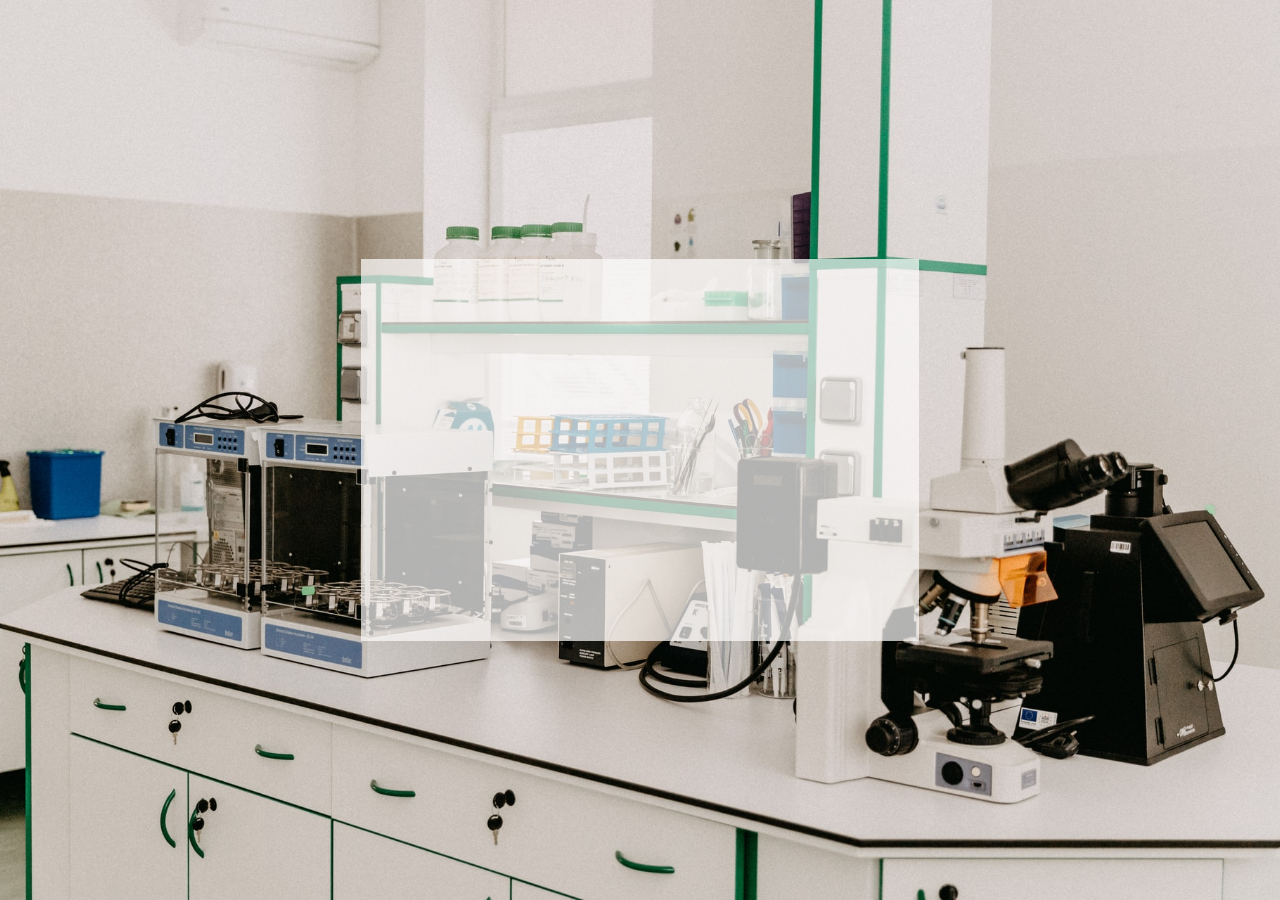
<file: index.html>
<!DOCTYPE html>
<html lang="pt-br">

    <head>
        <meta charset="UTF-8" />
        <meta http-equiv="X-UA-Compatible" content="IE=edge" />
        <meta name="viewport" content="width=device-width, initial-scale=1.0" />
        <meta name="description" content="Página inicial do Biotec Enterprises.">
        <meta name="keywords" content="biotec, jogo, biotecnologia">
        <meta name="author" content="Matheus Finger">
        <meta name="robots" content="index">
        <link rel="stylesheet" href="css/style.css">
        <title>Biotec Enterprises</title>
        <link rel="shortcut icon" type="imagem/x-icon" href="./icon/favicon.ico">
        <style>
            
            .cta {
                visibility: hidden;
                
                animation: 1s button_reveal;
                animation-fill-mode: forwards;
                animation-delay: 3.5s;
            }

            @keyframes button_reveal {
                0% {
                    opacity: 0;
                }
                100% {
                    visibility: visible;
                    opacity: 1;
                }
            }
        </style>
    </head>
    <body>
        <section id="presentation">
            <div class="presentation container">
                <div>
                    <h1>Olá,<span></span>
                    <h1>bem-vinde ao<span></span></h1>
                    <h1>Biotec Enterprises<span></span></h1>
                    <a href="paginas/inicio.html" type="button" class="cta">Iniciar</a>
                </div>
            </div>
        </section>
    </body>
</html>
</file>
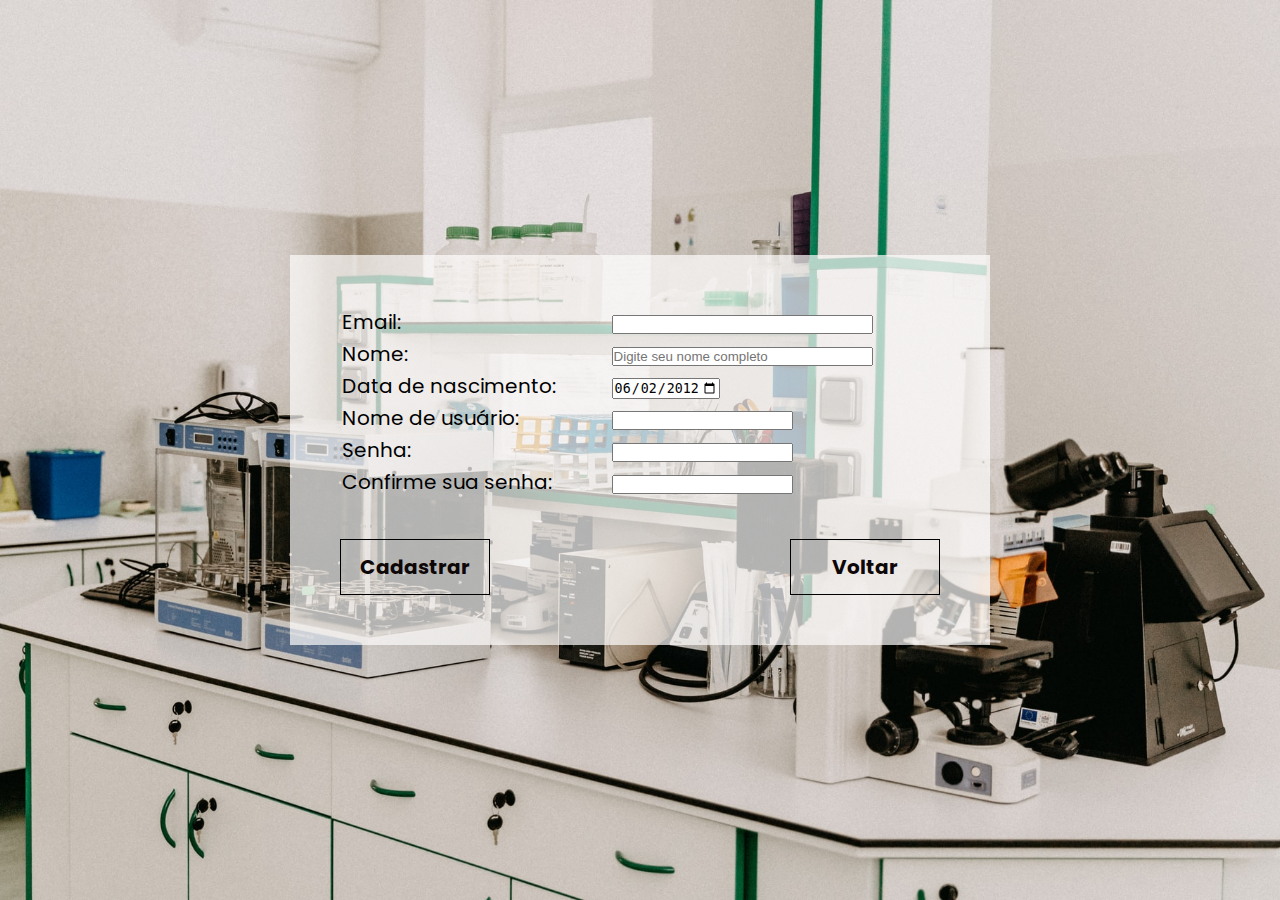
<file: paginas/cadastro.html>
<!DOCTYPE html>
<html lang="pt-br">

    <head>
        <meta charset="UTF-8" />
        <meta http-equiv="X-UA-Compatible" content="IE=edge" />
        <meta name="viewport" content="width=device-width, initial-scale=1.0" />
        <title>Backrooms</title>
        <link rel="shortcut icon" type="imagem/x-icon" href="../icon/favicon.ico">
        <link rel="stylesheet" href="../css/style.css">

        <style>
            .cadastro {
                font-size: 2em;
            }
            .grid_cadastro {
                width: 600px;
            }
            .container {
                align-items: center;
                justify-content: center;
            }
            #btnCadastro, #btnVoltar {
                padding: 12px;
                display: inline-block;
                margin: auto;
                margin-top: 40px;
                font-size: 1em;
                background-color: transparent;
                font-weight: 700;

                text-align: center;
                border: 1px solid black;
                width: 150px;
            }
            #btnVoltar {
                float: right;
            }
            #btnCadastro:hover{
                cursor: pointer;
            }
        </style>
    </head>
    
    <body>
        <section id="presentation">
            <div class="presentation container">
                <div class="cadastro">
                    <form>
                        <table class="grid_cadastro">
                            <tr>
                                <td><label for="email_cadastro">Email: </label></td>
                                <td><input type="email" id="email_cadastro" name="email_cadastro" size="30" required></td>
                            </tr>
                            <tr>
                                <td><label for="nome_cadastro">Nome: </label></td>
                                <td><input type="text" id="usuario_cadastro" name="usuario_cadastro" placeholder="Digite seu nome completo" size="30" required></td>
                            </tr>
                            <tr>
                                <td><label for="data_cadastro">Data de nascimento: </label></td>
                                <td><input type="date" id="data_cadastro" name="data_cadastro" value="2012-06-02" min="1920-01-01" max="2012-06-02"></td>
                            </tr>
                            <tr>
                                <td><label for="usuario_cadastro">Nome de usuário: </label></td>
                                <td><input type="text" id="usuario_cadastro" name="usuario_cadastro" required></td>
                            </tr>
                            <tr>
                                <td><label for="senha_cadastro">Senha: </label></td>
                                <td><input type="password" id="senha_cadastro" name="senha_cadastro" required></td>
                            </tr>
                            <tr>
                                <td><label for="conf_senha">Confirme sua senha: </label></td>
                                <td><input type="password" id="conf_senha" name="conf_senha" required></td>
                            </tr>
                        </table>
                        <a id="btnCadastro" href="posCadastro.html">Cadastrar</a>
                        <!-- <input type="submit" id="btnCadastro" value="Cadastrar"> !-->
                        <a id="btnVoltar" href="../index.html">Voltar</a>
                    </form>
                </div>
            </div>
        </section>
    </body>
</html>
</file>
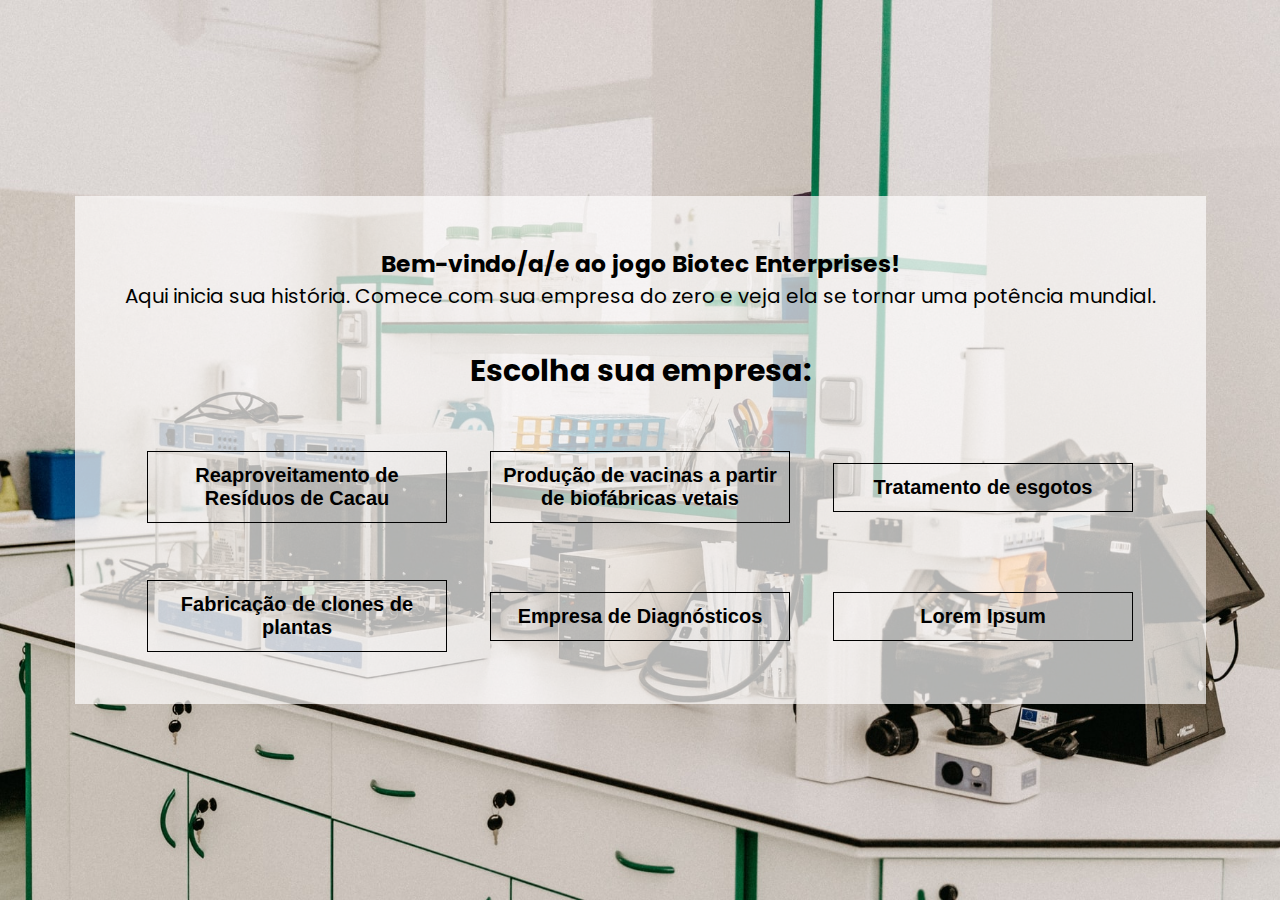
<file: paginas/inicio.html>
<!DOCTYPE html>
<html lang="pt-br">

    <head>
        <meta charset="UTF-8" />
        <meta http-equiv="X-UA-Compatible" content="IE=edge" />
        <meta name="viewport" content="width=device-width, initial-scale=1.0" />
        <title>Biotec Enterprises</title>
        <link rel="shortcut icon" type="imagem/x-icon" href="../icon/favicon.ico">
        <link rel="stylesheet" href="../css/style.css">

        <style>
            div.char {
                text-align: center;
            }
            td.label {
                text-align:center;
            }
            .start {
                font-size: 2em;
            }
            .grid_start {
                width: 100%;
            }
            .text {
                text-align: center;
                margin-bottom: 20px;
            }
            .container {
                align-items: center;
                justify-content: center;
            }
            .btnOpcao{
                padding: 12px;
                display: block;
                margin: auto;
                margin-top: 40px;
                font-size: 1em;
                background-color: transparent;
                font-weight: 700;

                text-align: center;
                border: 1px solid black;
                width: 300px;
            }
            .btnOpcao:hover{
                cursor: pointer;
                background-color:rgb(48,143,172);
            }
            td {
                padding-top:15px;
            }
            .btnOpcao.notReady:hover {
                cursor: not-allowed;
            }
        </style>
        <script src="../js/postRegister.js"></script>
    </head>
    
    <body>
        <section id="presentation">
            <div class="presentation container">
                <div class="start">
                    <div class="text">
                        <h3>Bem-vindo/a/e ao jogo Biotec Enterprises!</h3>
                        <p>Aqui inicia sua história. Comece com sua empresa do zero e veja ela se tornar uma potência mundial. </p>
                    </div>
                    <div>
                        <form action="../paginas/dashboard.html">
                            <table class="grid_start">
                                <tr>
                                    <td class="label" colspan="3"><h2>Escolha sua empresa:</h2></td>
                                </tr>
                                <tr>
                                    <td><button type="submit" class="btnOpcao" >Reaproveitamento de Resíduos de Cacau</button></td>
                                    <td><button type="submit" class="btnOpcao notReady" >Produção de vacinas a partir de biofábricas vetais</button></td>
                                    <td><button type="submit" class="btnOpcao notReady" >Tratamento de esgotos</button></td>
                                </tr>
                                <tr>
                                    <td><button type="submit" class="btnOpcao notReady" >Fabricação de clones de plantas</button></td>
                                    <td><button type="submit" class="btnOpcao notReady" >Empresa de Diagnósticos</button></td>
                                    <td><button type="submit" class="btnOpcao notReady" >Lorem Ipsum</button></td>
                                </tr>
                            </table>
                        </form>
                    </div>
                </div>
            </div>
        </section>
    </body>
</html>
</file>
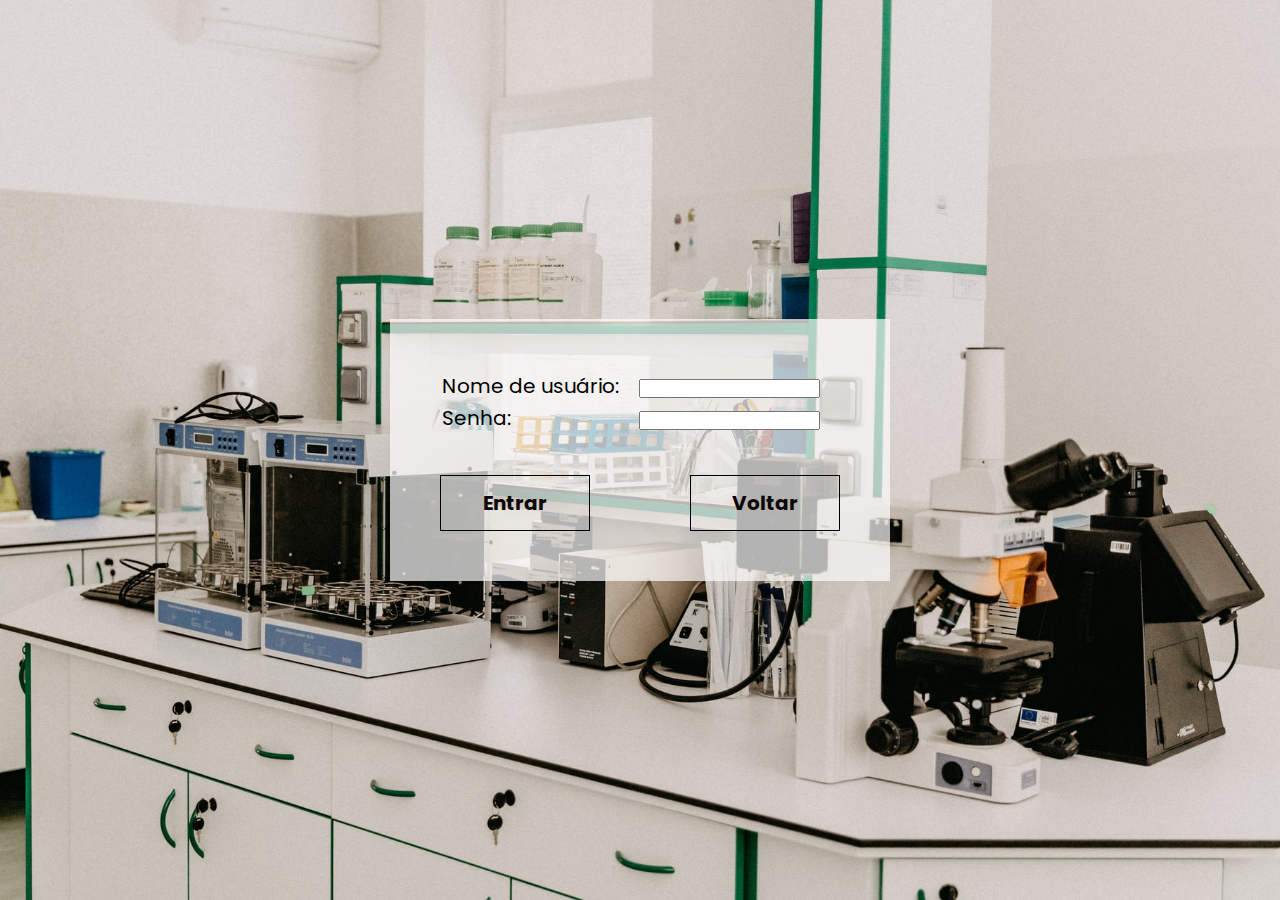
<file: paginas/login.html>
<!DOCTYPE html>
<html lang="pt-br">

    <head>
        <meta charset="UTF-8" />
        <meta http-equiv="X-UA-Compatible" content="IE=edge" />
        <meta name="viewport" content="width=device-width, initial-scale=1.0" />
        <title>Backrooms</title>
        <link rel="shortcut icon" type="imagem/x-icon" href="../icon/favicon.ico">
        <link rel="stylesheet" href="../css/style.css">

        <style>
            .login {
                font-size: 2em;
            }
            .grid_login {
                width: 400px;
            }
            .container {
                align-items: center;
                justify-content: center;
            }
            #btnLogin, #btnVoltar {
                padding: 12px;
                display: inline-block;
                margin: auto;
                margin-top: 40px;
                font-size: 1em;
                background-color: transparent;
                font-weight: 700;

                text-align: center;
                border: 1px solid black;
                width: 150px;
            }
            
            #btnVoltar {
                float: right;
            }
            #btnLogin:hover{
                cursor: pointer;
            }
        </style>
    </head>
    
    <body>
        <section id="presentation">
            <div class="presentation container">
                <div class="login">
                    <form>
                        <table class="grid_login">
                            <tr>
                                <td><label for="user_login">Nome de usuário: </label></td>
                                <td><input type="text" id="user_login" required></td>
                            </tr>
                            <tr>
                                <td><label for="password_login">Senha: </label></td>
                                <td><input type="password" id="password_login" required></td>
                            </tr>
                        </table>
                        <a id="btnLogin" href="dashboard.html">Entrar</a>
                        <!-- <input type="submit" id="btnLogin" value="Entrar"> !-->
                        <a id="btnVoltar" href="../index.html">Voltar</a>
                    </form>
                </div>
            </div>
        </section>
    </body>
</html>
</file>
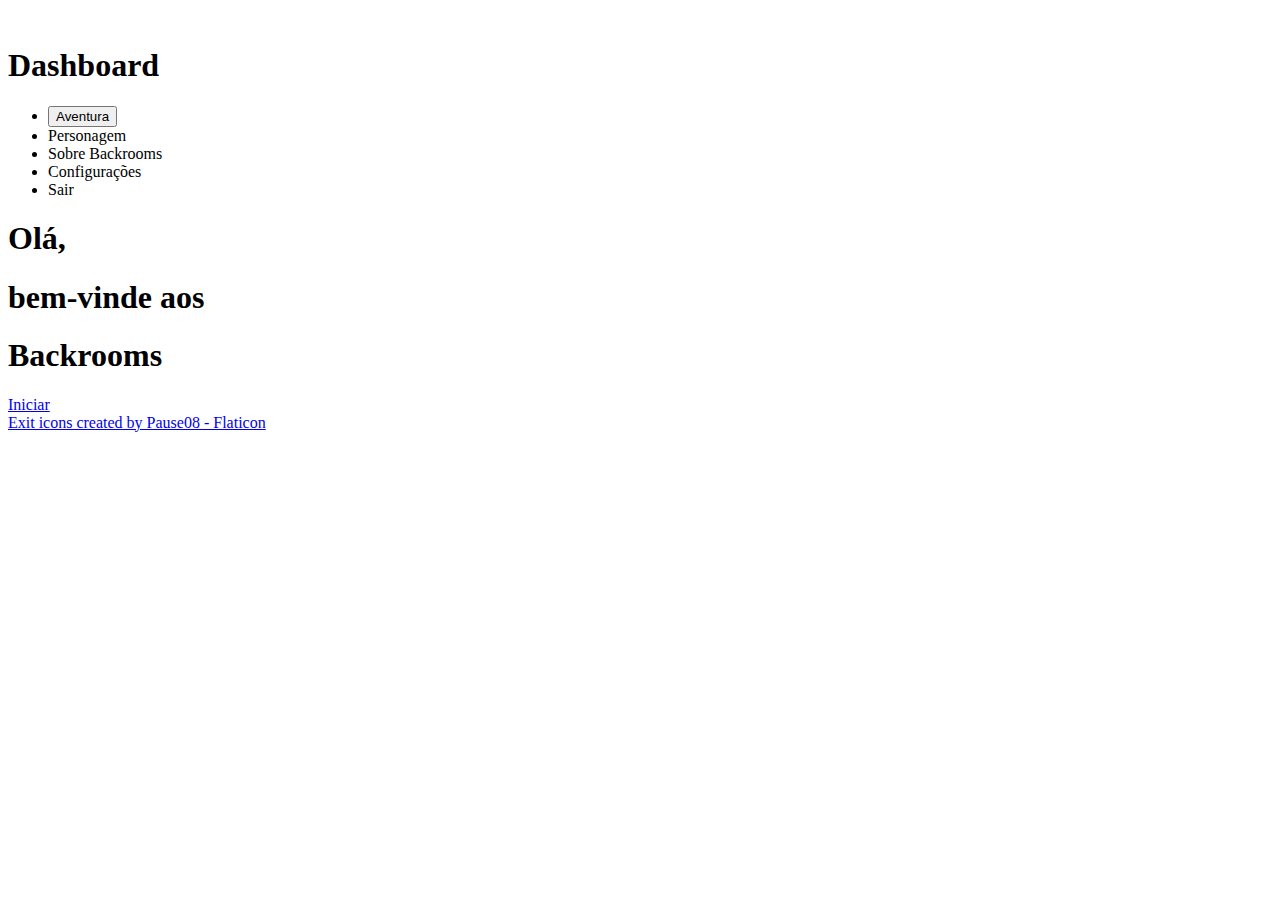
<file: paginas/sobre_jogo.html>
<!DOCTYPE html>
<html>

    <head>
        <meta charset="UTF-8" />
        <title>Backrooms</title>
        <link rel="shortcut icon" type="imagem/x-icon" href="./icon/favicon.ico">
    </head>
    <body>
        <header>
            <img href="" alt="" />
            <h1 id="main_title">Dashboard</h1>
        </header>
        <section id="top_menu">
            <ul id="top_options">
                <li class="top_option"><button onfocus="mostrarAventura()">Aventura</button></li>
                <!-- Opções do hover seriam: Quarto atual, Equipamento, Histórico  -->
                <li class="top_option">Personagem</li>
                <!-- Opções do hover seriam: Status, Habilidades, História  -->
                <li class="top_option">Sobre Backrooms</li>
                <!-- Opções do hover seriam: Salas, Entidades, Personagem, Equipamentos, Jogo  -->
                <li class="top_option">Configurações</li>
                <!-- Opções do hover seriam: Preferências, Conta, Contato  -->
                <li class="top_option">Sair</li>
            </ul>
        </section>
        <section id="presentation">
            <div class="presentation container">
                <div>
                    <h1>Olá,<span></span>
                    <h1>bem-vinde aos<span></span></h1>
                    <h1>Backrooms<span></span></h1>
                    <a href="salas/sala0.html" type="button" class="cta">Iniciar</a>
                </div>
            </div>
        </section>

        <!--O QUE TEM QUE TER: -->
        <a href="https://www.flaticon.com/free-icons/exit" title="exit icons">Exit icons created by Pause08 - Flaticon</a>
    </body>
</html>
</file>
<file: css/style.css>
/* Puxando fontes */

@import url('https://fonts.googleapis.com/css2?family=Blaka&family=Poppins:ital,wght@0,100;0,400;0,900;1,500&display=swap');
@import url('https://fonts.googleapis.com/css2?family=Mukta:wght@600&display=swap');
@import url('https://fonts.googleapis.com/css2?family=Creepster&display=swap');
@import url('https://fonts.googleapis.com/css2?family=Roboto:ital,wght@0,100;0,300;0,400;0,500;0,700;0,900;1,100;1,300;1,400;1,500;1,700;1,900&display=swap');


/* Características gerais */

*{
    padding: 0;
    margin: 0;
    box-sizing: border-box;
}

html {
    font-size: 10px;
    font-family: 'Poppins', 'Times New Roman', Times, serif;
    scroll-behavior: smooth;
}

#imagemFundo {
    padding: 0;
    margin: 0;
    background-image: url(../imagens/lobby.jpg);
    background-attachment: fixed;
    background-size: cover;
    position: absolute;
    width: 100%;
    z-index: 1;
}

#corFundo {
    background-color: antiquewhite;
}

#imagemFundo {
    padding: 0;
    margin: 0;
    background-image: url(../imagens/business.jpg);
    background-attachment: fixed;
    background-position: center;
    background-size: cover;
    position: absolute;
    width: 100%;
    z-index: 1;
}

a {
    text-decoration: none;
    color: #0e0707;
}

#fixed_menu {
    position: fixed;
    bottom: 0;
    list-style-type: none;
    text-align: center;
    width: 100%;
    background:rgb(48,143,172);
    z-index: 1;
    display: grid;
    grid-template-columns: repeat(4, 1fr);
}

a.btm_button {
    padding: 18px 40px;
    font-family: 'Roboto', 'Times New Roman', Times, serif;
    font-weight: bold;
    background:rgb(48,143,172);
    font-size: 2rem;
    display: block;
}

a.btm_button:hover{
    cursor: pointer;
    background-color:	rgb(55,189,121);
}

h3.tituloPost {
    font-size: 3rem;
    margin-bottom: 5px;
    margin-top: 20px;
}

.bodyDash {
    display:grid;
    grid-template-columns: 2fr 1fr;
    grid-gap: 20px;
    width: 95%;
    margin: auto;
}

#dashboard {
    text-align: center;
    margin-top: 40px;
    background-color: rgb(55,189,121);
    border-top-left-radius: 70px;
    border-top-right-radius: 70px;
    border-bottom-left-radius: 50px;
    border-bottom-right-radius: 50px;
    padding-bottom: 15px;
}

ol.listaPost {
    text-align: left;
}

li.listaPost {
    margin-left: 50px;
}

p.corpoPost, li.listaPost {
    font-size: 1.5rem;
    text-align: justify;
    margin-right: 30px;
    line-height: 2em;
}

p.corpoPost {
    text-indent: 30px;
    margin-left: 20px;
}

#imagemEmpresa {
    width: 80%;
}

#sideDash {
    margin-top: 40px;
}

#sideDash [class*="Title"]{
    font-size: 2em;
}

#sideDash div {
    padding-top: 10px;
    padding-bottom: 10px;
    margin-left: 10px;
    margin-right: 10px;
}

.gridPontuacao {
    display:grid;
    grid-template-columns: 1fr 1fr 1fr;
    font-size: 1.4em;
}

.gridPontuacao img {
    width: 37px;
}

.gridPontuacao span {
    margin-left: 10px;
    font-size: 1.8em;
}

.ilust, #pont {
    text-align: center;
    background-color: rgb(55,189,121);
}

#pont {
    border-top-left-radius: 20px;
    border-top-right-radius: 20px;
}

.ilust {
    border-bottom-left-radius: 20px;
    border-bottom-right-radius: 20px;
}

.pontImg, .ilustImg {
    width: 80%;
}

.pontTitle {
    text-decoration: rgb(244,230,4);
    text-decoration-style: dashed;
    text-decoration-line: underline;
    text-decoration-thickness: 3px;
}

footer {
    margin-top: 50px;
    text-align: center;
    background-color: rgb(4,87,172);
}

footer img {
    margin-top: 20px;
    width: 80px;
}

#bodyFooter {
    margin-bottom: 55px;
}

.container{
    min-height: 100vh;
    width: 100%;
    display: flex;
    align-items: center;
    justify-content: center;
}

.container > div{
    padding: 50px;
    background-color: rgb(253, 252, 252, 0.7);
}

#presentation{
    background-image: url(../imagens/lobby.jpg);
    background-size: cover;
    background-position: top center;
    position: relative;
    z-index: 1;
}

#presentation h1 {
    display: block;
    width: fit-content;
    font-size: 5rem;
    position: relative;
    color: transparent;
    animation: text_reveal .5s ease forwards;
}

#presentation h1:nth-child(1) {
    animation-delay: 1.1s;
}
#presentation h1:nth-child(2) {
    animation-delay: 2.1s;
}
#presentation h1:nth-child(3) {
    animation-delay: 3.1s;
}

#presentation .cta {
    display: inline-block;
    padding: 10px 30px;
    color: #0e0707;
    background-color: antiquewhite;
    border: 2px solid rgb(201, 32, 20);
    font-size: 2rem;
    text-transform: uppercase;
    letter-spacing: .1rem;
}

#presentation .cta:hover {
    color: #0e0707;
    font-weight: 500;
    background-color: rgb(201, 32, 20);
}

/* Texto principal - Animação */

#presentation h1 span {
    position: absolute;
    top: 0;
    left: 0;
    height: 100%;
    width: 0;
    animation: text_reveal_box 1s ease;
    animation-delay: .5s;
    background-color: rgb(201, 32, 20);
}

#presentation h1:nth-child(1) span {
    animation-delay: .8s;
}
#presentation h1:nth-child(2) span {
    animation-delay: 1.8s;
}
#presentation h1:nth-child(3) span {
    animation-delay: 2.8s;
}

#presentation:after {
    position: absolute;
    left: 0;
    top: 0;
    height: 100%;
    width: 100%;
    background-color: #0e0707;
    opacity: 0.5;
    z-index: -1;
}

/* Keyframes */
@keyframes text_reveal {
    100%{
        color: #0e0707;
    }
}

@keyframes text_reveal_box {
    50%{
        width: 100%;
        left: 0;
    }
    100%{
        width: 0;
        left: 100%;
    }
}

@media screen and (max-width: 1050px) {
    .btm_option {
        display: block;
        text-align: center;
    }
}

/* A partir daqui exemplos que eu aprendi na aula e não são de fato utilizados

Links que posssuem atributo title
a[title] {
    font-size: 2em;
}

Links que possuem valor de href igual a "https://example.org" 
a[href="https://example.org"] {
    color: purple;
}

Links que contém 'example' no atributo href
a[href*="example"] {
    color: red;
}  */

/* color palette

rgb(4,87,172) -> dark blue
rgb(48,143,172) -> light blue
rgb(55,189,121) -> green
rgb(167,226,55) -> light green
rgb(244,230,4) -> yellow

*/
</file>
